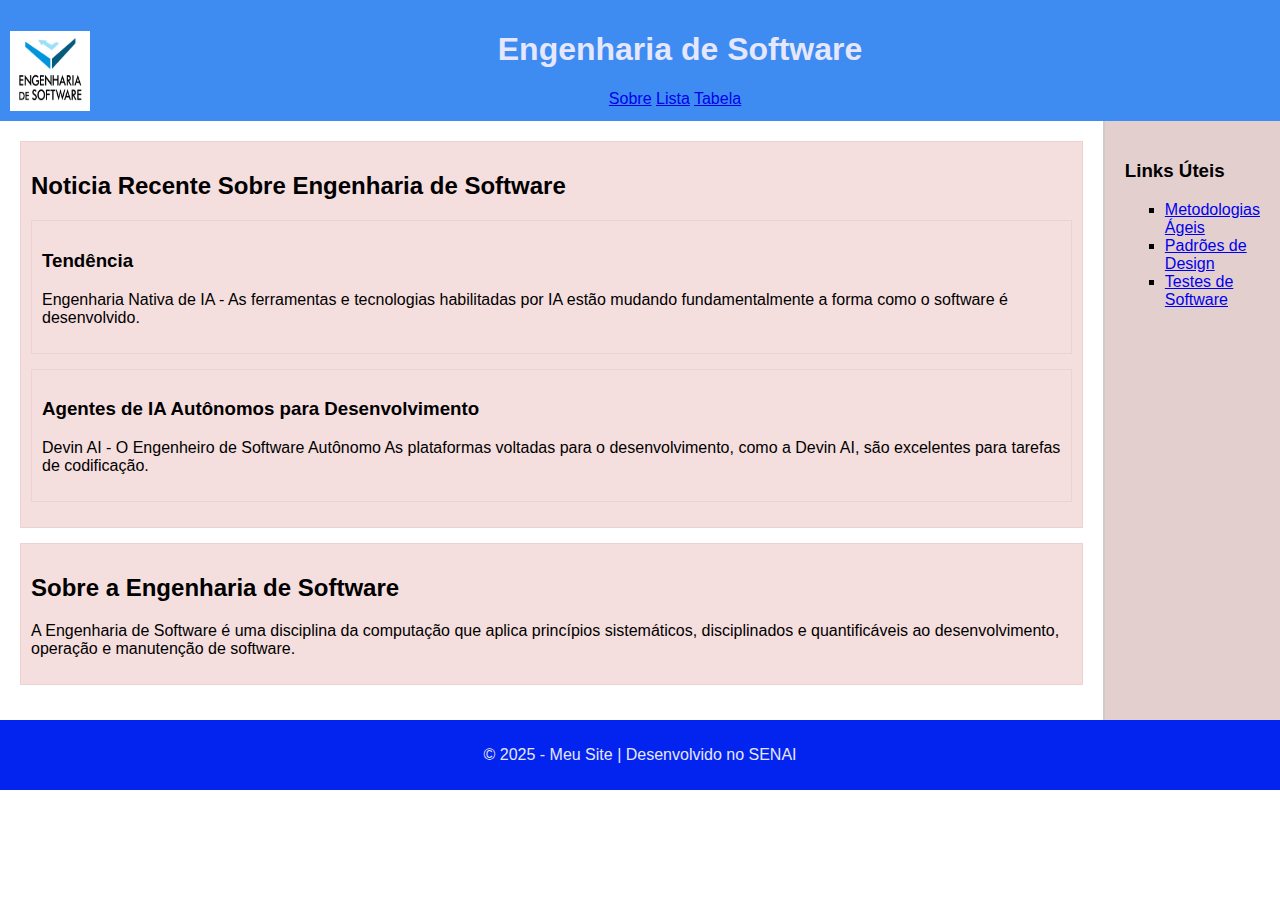
<file: index.html>
<!DOCTYPE html>
<html lang="pt">
<head>
    <meta charset="UTF-8">
    <meta name="viewport" content="width=device-width, initial-scale=1.0">
    <title>Exemplo de Estrutura Sem>antica</title>
    <link rel="shoreut icon" href="Imagem/Logo_Engenharia_de_Software.png">
    <link rel="stylesheet"   href="style.css"   type="text/css">
</head>

<body>
   
    <header>
       <h1><img src="Imagem/Logo_Engenharia_de_Software.png" width="80" height="80" style="float: left;"> Engenharia de Software</h1>

        <nav>
        <a href="https://napratica.org.br/profissao-engenheiro-de-software/">Sobre</a>
        <a href="lista.html">Lista</a>
        <a href="tabela.html">Tabela</a>
        </nav>
    </header>

    <div class="conteudo">
        <main>
            <section>
                <h2>Noticia Recente Sobre Engenharia de Software</h2>
                <article>
                    <h3> Tendência</h3>
                    <p> Engenharia Nativa de IA - As ferramentas e tecnologias habilitadas por IA estão mudando fundamentalmente a forma como o software é desenvolvido. </p>
                </article>
                <article>
                    <h3> Agentes de IA Autônomos para Desenvolvimento</h3>
                <p> Devin AI - O Engenheiro de Software Autônomo
As plataformas voltadas para o desenvolvimento, como a Devin AI, são excelentes para tarefas de codificação. </p>
                </article>
            </section>
        
        <section>
            <h2>Sobre a Engenharia de Software</h2>
            <p> A Engenharia de Software é uma disciplina da computação que aplica princípios sistemáticos, disciplinados e quantificáveis ao desenvolvimento, operação e manutenção de software.</p>
        </section>
        </main>

        <aside>
            <h3> Links Úteis </h3>
            <ul type="square">
                <li> <a href="https://corpia.com.br/o-que-sao-metodologias-ageis-guia-completo-para-iniciantes/"> Metodologias Ágeis </a> </li>
                <li> <a href="https://engsoftmoderna.info/cap6.html">  Padrões de Design </a> </li>
                <li> <a href="https://blog.vericode.com.br/teste-de-software/"> Testes de Software  </a> </li>
            </ul>
        </aside>
    </div>

    <footer>
    <p>© 2025 - Meu Site | Desenvolvido no SENAI</p>
    </footer>
    
</body>
</html>
</file>
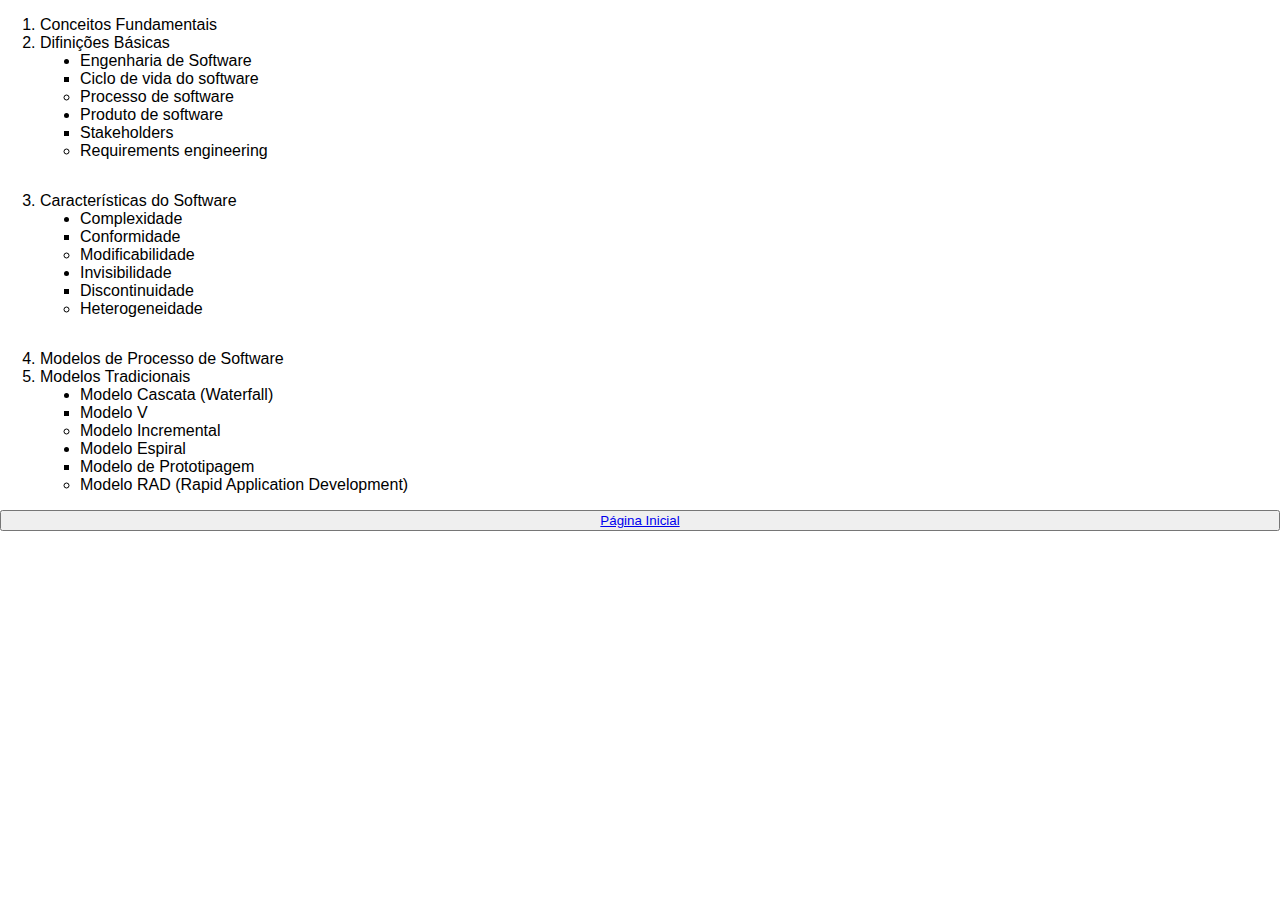
<file: lista.html>
<!DOCTYPE html>
<html lang="pt">
<head>
    <meta charset="UTF-8">
    <meta name="viewport" content="width=device-width, initial-scale=1.0">
    <title>Lista Engenharia</title>
    <link rel="shoreut icon" href="/Estrutura_Semantica/Imagem/Logo_Engenharia_de_Software.png">
    <link rel="stylesheet"   href="style.css"     type="text/css">
</head>
<body>

    <ol type="1">
    <li>Conceitos Fundamentais</li>
    <li> Difinições Básicas</li>  <!-- 1.1, pois é o primeiro subitem -->
    <ul type="disc"> <li>  Engenharia de Software</li> </ul>
    <ul type="square"> <li> Ciclo de vida do software</li> </ul>
    <ul type="circle"> <li> Processo de software</li> </ul>
    <ul type="disc"> <li> Produto de software </li> </ul>
    <ul type="square"> <li> Stakeholders </li> </ul>
    <ul type="circle"> <li> Requirements engineering </li> </ul>
    </ol>
    
    <ol start="3">
    <li>Características do Software</li>
    <ul type="disc"> <li>  Complexidade</li> </ul>
    <ul type="square"> <li> Conformidade </li> </ul>
    <ul type="circle"> <li>Modificabilidade </li> </ul>
    <ul type="disc"> <li> Invisibilidade </li> </ul>
    <ul type="square"> <li> Discontinuidade </li> </ul>
    <ul type="circle"> <li>  Heterogeneidade </li> </ul>
    </ol>

    <ol start="4">
    <li> Modelos de Processo de Software</li>
    <li> Modelos Tradicionais </li>
    <ul type="disc"> <li> Modelo Cascata (Waterfall) </li> </ul>
    <ul type="square"> <li> Modelo V</li> </ul>
    <ul type="circle"> <li> Modelo Incremental </li> </ul>
    <ul type="disc"> <li> Modelo Espiral </li> </ul>
    <ul type="square"> <li> Modelo de Prototipagem </li> </ul>
    <ul type="circle"> <li> Modelo RAD (Rapid Application Development) </li> </ul>
    </ol>
    
    <button><a href="/Estrutura_Semantica/index.html"> Página Inicial </a></button>
    
    
    
    
    
</body>
</html>
</file>
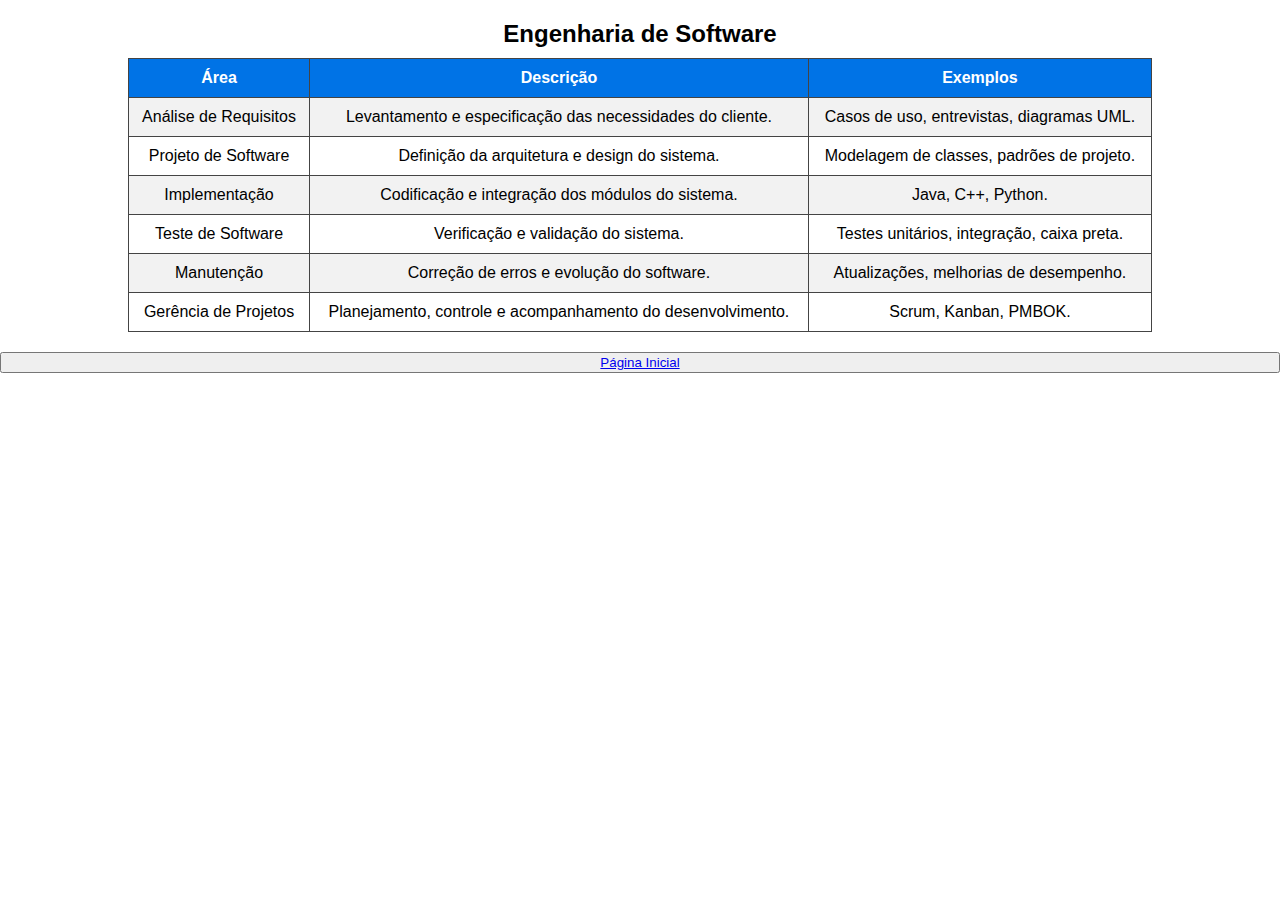
<file: tabela.html>
<!DOCTYPE html>
<html lang="pt">
<head>
    <meta charset="UTF-8">
    <meta name="viewport" content="width=device-width, initial-scale=1.0">
    <title>Tabela</title>
    <link rel="stylesheet" href="style.css"  type="text/css">
    <link rel="shoreut icon" href="Imagem/Logo_Engenharia_de_Software.png">
    
</head>
<body>
     <table>
    <caption>Engenharia de Software</caption>
    <tr>
      <th>Área</th>
      <th>Descrição</th>
      <th>Exemplos</th>
    </tr>
    <tr>
      <td>Análise de Requisitos</td>
      <td>Levantamento e especificação das necessidades do cliente.</td>
      <td>Casos de uso, entrevistas, diagramas UML.</td>
    </tr>
    <tr>
      <td>Projeto de Software</td>
      <td>Definição da arquitetura e design do sistema.</td>
      <td>Modelagem de classes, padrões de projeto.</td>
    </tr>
    <tr>
      <td>Implementação</td>
      <td>Codificação e integração dos módulos do sistema.</td>
      <td>Java, C++, Python.</td>
    </tr>
    <tr>
      <td>Teste de Software</td>
      <td>Verificação e validação do sistema.</td>
      <td>Testes unitários, integração, caixa preta.</td>
    </tr>
    <tr>
      <td>Manutenção</td>
      <td>Correção de erros e evolução do software.</td>
      <td>Atualizações, melhorias de desempenho.</td>
    </tr>
    <tr>
      <td>Gerência de Projetos</td>
      <td>Planejamento, controle e acompanhamento do desenvolvimento.</td>
      <td>Scrum, Kanban, PMBOK.</td>
    </tr>
  </table>


<button> <a href="index.html" > Página Inicial</a></button>
</body>
</html>
</file>
<file: style.css>
/* Exemplo Estrutura Semântica */

Body{

    font-family: Arial, sans-serif;    /* escolher a fonte */
    margin: 0;                        /* <!-- Esta propriedade remove todas as margens do elemento--> */ 
    display: flex;                    /* deixa body flexível */
    flex-direction: column;           /* header em cima, footer em baixo */
}
header, footer {
    padding: 10px;                           /* espaçamento interno */
    color: rgb(230, 231, 252);              /* cor d letra*/
    text-align: center;                     /* Centraliza o título */

}

header { background: #3e8cf2; }          /* cor de fundo*/

footer { background: #0323ef; }              /* cor de fundo*/

nav{ margin: 0 10px;           /* 10px na esquerda; 0 conteudo  e 10px n direita;    topo e  base = 0;  direita e  esquerda = 10 */
    color: white; 
    text-decoration: none;}  /* Remove: sublinhado, sobrelinhado, linha cortada, etc. */

      /* Área central: main + aside */
    
.conteudo {
      display: flex;   /* coloca main e aside lado a lado */
      flex: 1;         /* ocupa o espaço todo */
    }

main {
    flex: 3; /* 75% da largura */
    padding: 20px;
    }

     aside {
    flex: 0.3;               /* 25% da largura */
    background: #e4cfcf;   /* cor de fundo */
    padding: 20px;               /*  espaçamento interno de 20 pixels em todos os lados do elemento. */
    border-left: 2px solid #ccc;   /*  cria uma borda esquerda fina e sólida em cinza claro. */
    }

      section, article {
      margin-bottom: 15px;
      padding: 10px;
      border: 1px solid #edd2d2;
      background: #f5dede;
    }


    
    
    
    
    /* TABELA */

    
    table {
      width: 80%;                 /* Define que a tabela ocupará 80% da largura da página */
      border-collapse: collapse;  /* Remove os espaços entre as bordas das células */
      margin: 20px auto;          /* Centraliza a tabela horizontalmente e adiciona margem em cima/baixo */
      font-family: Arial, sans-serif; /* Define a fonte usada no conteúdo da tabela */
}

th, td {
      border: 1px solid #444;     /* Cria uma borda fina e cinza escura em cada célula */
      padding: 10px;              /* Espaçamento interno de 10px em cada célula */
      text-align: center;         /* Centraliza o texto horizontalmente */
}

th {
      background-color: #0073e6;  /* Define cor de fundo azul para os cabeçalhos */
      color: white;               /* Cor da fonte branca nos cabeçalhos */
}

tr:nth-child(even) {
      background-color: #f2f2f2;  /* Aplica cor de fundo cinza claro em linhas pares (efeito “zebrado”) */
}

caption {
      font-size: 1.5em;           /* Aumenta o tamanho da fonte da legenda da tabela */
      margin-bottom: 10px;        /* Espaço entre a legenda e a tabela */
      font-weight: bold;          /* Deixa o texto da legenda em negrito */
}
</file>
